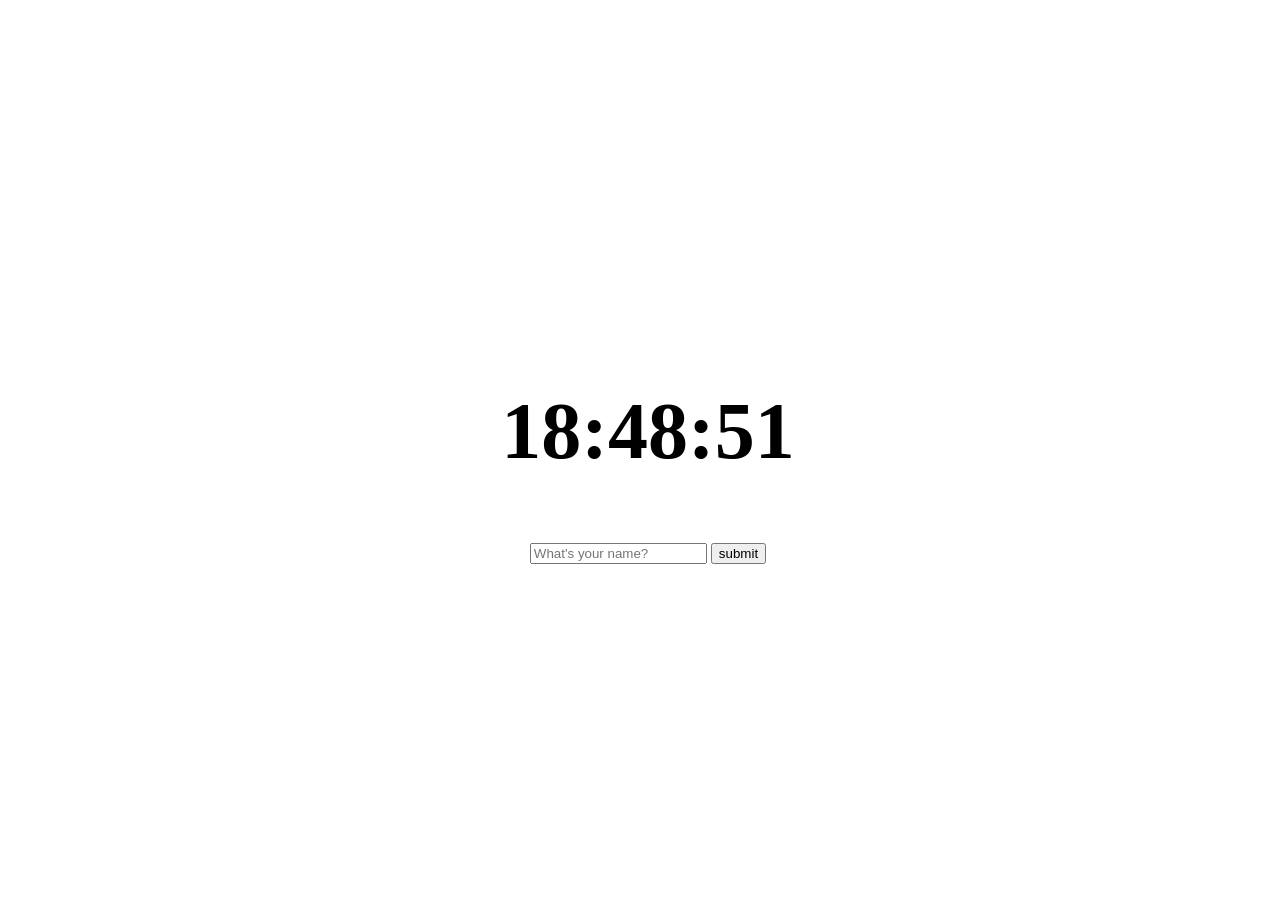
<file: index.html>
<!DOCTYPE html>
<html lang="en">
<head>
    <meta charset="UTF-8">
    <meta http-equiv="X-UA-Compatible" content="IE=edge">
    <meta name="viewport" content="width=device-width, initial-scale=1.0">
    <title>투두리스트</title>
    <link rel="stylesheet" href="style.css">
    <script src="clock.js" defer></script>
    <script src="value.js" defer></script>

</head>
<body>
    <h2 id="clock">00:00:00</h2>

    <form id="nameForm" class="">
        <input type="text" required id="input" maxlength="15"
        placeholder="What's your name?">
        <input type="submit" value="submit">
        
    </form>
    <span id="name" class="hidden"></span>
    <form id="toDoForm" class="hidden">
        <input type="text" required id="todoForminput" maxlength="15"
        placeholder="code your dream">
        <input type="submit" value="submit">
    </form>
    <ul id="list">
    </ul>
</body>
</html>
</file>
<file: style.css>
body {
  width: 100%;
  height: 100vh;
  display: flex;
  align-items: center;
  justify-content: center;
  flex-direction: column;
}

/* 시계 꾸미기 */
h2 {
  font-size: 5rem;
}

.hidden {
  display: none;
}

span {
  display: block;
}

li {
  display: inline;
}
</file>
